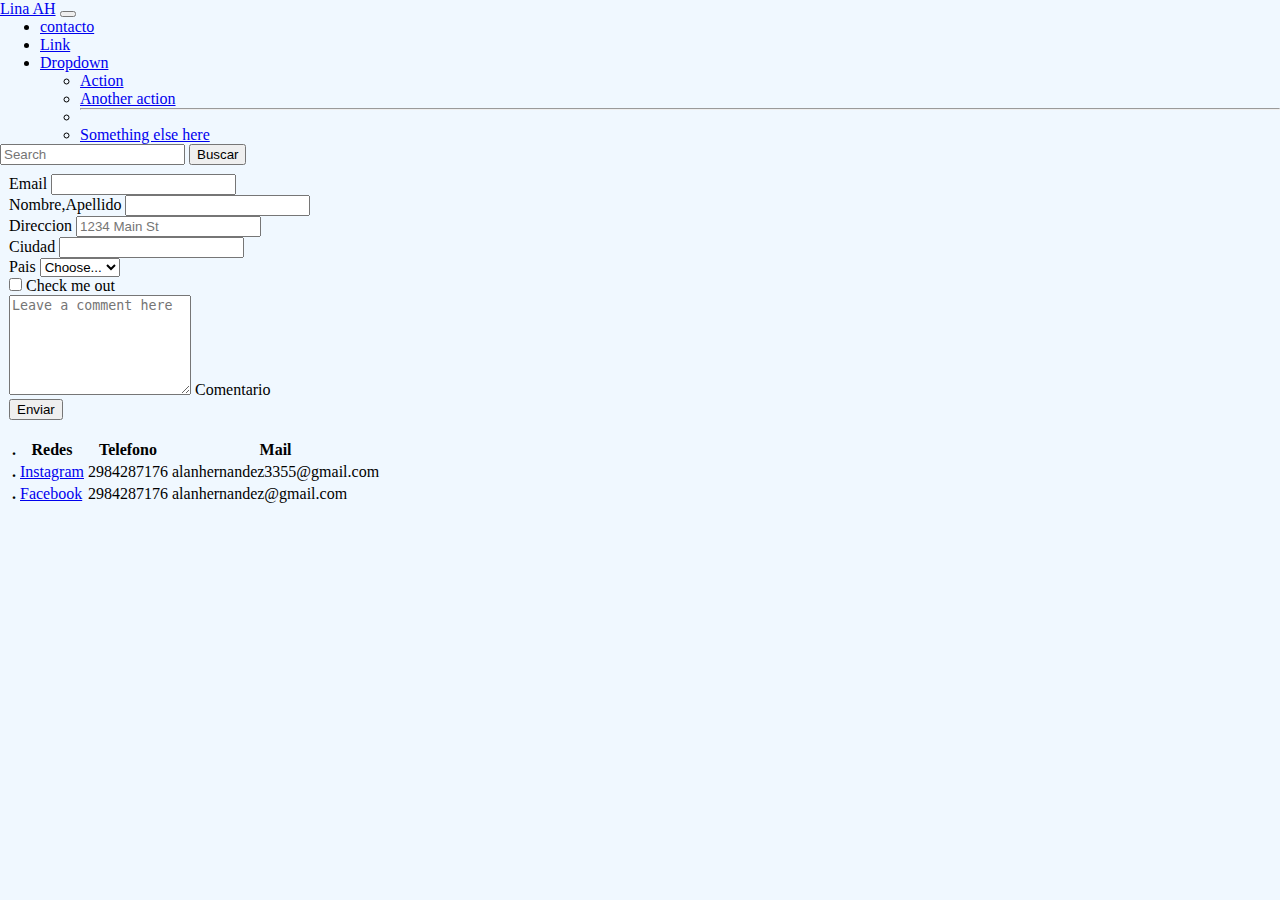
<file: contacto.html>
<!DOCTYPE html>
<html lang="en">
<head>
    <meta charset="UTF-8">
    <meta http-equiv="X-UA-Compatible" content="IE=edge">
    <meta name="viewport" content="width=device-width, initial-scale=1.0">
     <!-- CSS only -->
     <link href="https://cdn.jsdelivr.net/npm/bootstrap@5.2.0-beta1/dist/css/bootstrap.min.css" rel="stylesheet" integrity="sha384-0evHe/X+R7YkIZDRvuzKMRqM+OrBnVFBL6DOitfPri4tjfHxaWutUpFmBp4vmVor" crossorigin="anonymous">
     <!--estilos css-->
     <link rel="stylesheet" href="estilos.css">
    <title>Document</title>
</head>
<body class="body-contacto">
<header>
    <nav class="navbar navbar-expand-lg bg-danger ">
        <div class="container-fluid">
          <a class="navbar-brand  text-light" href="index.html">Lina AH</a>
          <button class="navbar-toggler" type="button" data-bs-toggle="collapse" data-bs-target="#navbarSupportedContent" aria-controls="navbarSupportedContent" aria-expanded="false" aria-label="Toggle navigation">
            <span class="navbar-toggler-icon"></span>
          </button>
          <div class="collapse navbar-collapse" id="navbarSupportedContent">
            <ul class="navbar-nav me-auto mb-2 mb-lg-0">
              <li class="nav-item">
                <a class="nav-link active  text-light" aria-current="page" href="contacto.html">contacto</a>
              </li>
              <li class="nav-item">
                <a class="nav-link  text-light" href="#">Link</a>
              </li>
              <li class="nav-item dropdown">
                <a class="nav-link dropdown-toggle  text-light" href="#" id="navbarDropdown" role="button" data-bs-toggle="dropdown" aria-expanded="false">
                  Dropdown
                </a>
                <ul class="dropdown-menu bg-danger" aria-labelledby="navbarDropdown">
                  <li><a class="dropdown-item  text-light" href="#">Action</a></li>
                  <li><a class="dropdown-item  text-light" href="#">Another action</a></li>
                  <li><hr class="dropdown-divider  text-light"></li>
                  <li><a class="dropdown-item  text-light" href="#">Something else here</a></li>
                </ul>
              </li>
             
            </ul>
            <form class="d-flex" role="search">
              <input class="form-control me-2" type="search" placeholder="Search" aria-label="Search">
              <button class="btn btn-outline-success  text-light" type="submit">Buscar</button>
            </form>
          </div>
        </div>
      </nav>
</header>
<section class="section-contacto border border-white">

    <form class="row g-3 ">
        <div class="col-md-6">
          <label for="inputEmail4" class="form-label">Email</label>
          <input type="email" class="form-control" id="inputEmail4">
        </div>
        <div class="col-md-6">
          <label for="inputPassword4" class="form-label">Nombre,Apellido</label>
          <input type="text" class="form-control" id="inputPassword4">
        </div>
        <div class="col-12">
          <label for="inputAddress" class="form-label">Direccion</label>
          <input type="text" class="form-control" id="inputAddress" placeholder="1234 Main St">
        </div>
       
        <div class="col-md-6">
          <label for="inputCity" class="form-label">Ciudad</label>
          <input type="text" class="form-control" id="inputCity">
        </div>
        <div class="col-md-4">
          <label for="inputState" class="form-label">Pais</label>
          <select id="inputState" class="form-select">
            <option selected>Choose...</option>
            <option>...</option>
          </select>
        </div>
       
        <div class="col-12">
          <div class="form-check">
            <input class="form-check-input" type="checkbox" id="gridCheck">
            <label class="form-check-label" for="gridCheck">
              Check me out
            </label>
          </div>
        </div>
        <div class="form-floating">
            <textarea class="form-control" placeholder="Leave a comment here" id="floatingTextarea2" style="height: 100px"></textarea>
            <label for="floatingTextarea2">Comentario</label>
          </div>
        <div class="col-12">
          <button type="submit" class="btn btn-primary">Enviar</button>
        </div>
      </form>

</section>
<footer class="footer ">
    <table class="table bg-secondary  ">
      <thead>
        <tr>
          <th scope="col">.</th>
          <th scope="col">Redes</th>
          <th scope="col">Telefono</th>
          <th scope="col">Mail</th>
        </tr>
      </thead>
      <tbody>
        <tr>
          <th scope="row">.</th>
          <td><a href="https://www.instagram.com/">Instagram</a></td>
          <td> 2984287176</td>
          <td>alanhernandez3355@gmail.com</td>
        </tr>
        <tr>
          <th scope="row">.</th>
          <td><a href="www.facebook.com">Facebook</a></td>
          <td>2984287176</td>
          <td>alanhernandez@gmail.com</td>
        </tr>
       
      </tbody>
    </table>
  </footer>
     <!-- JavaScript Bundle with Popper -->
     <script src="https://cdn.jsdelivr.net/npm/bootstrap@5.2.0-beta1/dist/js/bootstrap.bundle.min.js" integrity="sha384-pprn3073KE6tl6bjs2QrFaJGz5/SUsLqktiwsUTF55Jfv3qYSDhgCecCxMW52nD2" crossorigin="anonymous"></script>
</body>
</html>
</file>
<file: estilos.css>
*{
    margin: 0;
    box-sizing: border-box;
}
body{
    background-color: rgba(144, 148, 151, 0.712);
}
.body-contacto{
    background-color: aliceblue;
}
.section1{
    height: 500px;
    grid-area: section1;
    background-image:url(./imagenes/fondo-section1.jpg);
    background-repeat: no-repeat;
    background-attachment:fixed;
    background-position: center center;
    background-size:cover;
display: grid;
place-content: center;
}
.section2{
    padding: 9px;
   padding-left: 90px;
  
}
.section-contacto{
    padding: 9px;
}
p{
    text-align:center;
    font-size:xx-large;
    font-family: none;
}
.card{
    display: inline-flex;

}
.footer{
    padding: 9px;
    
}
</file>
